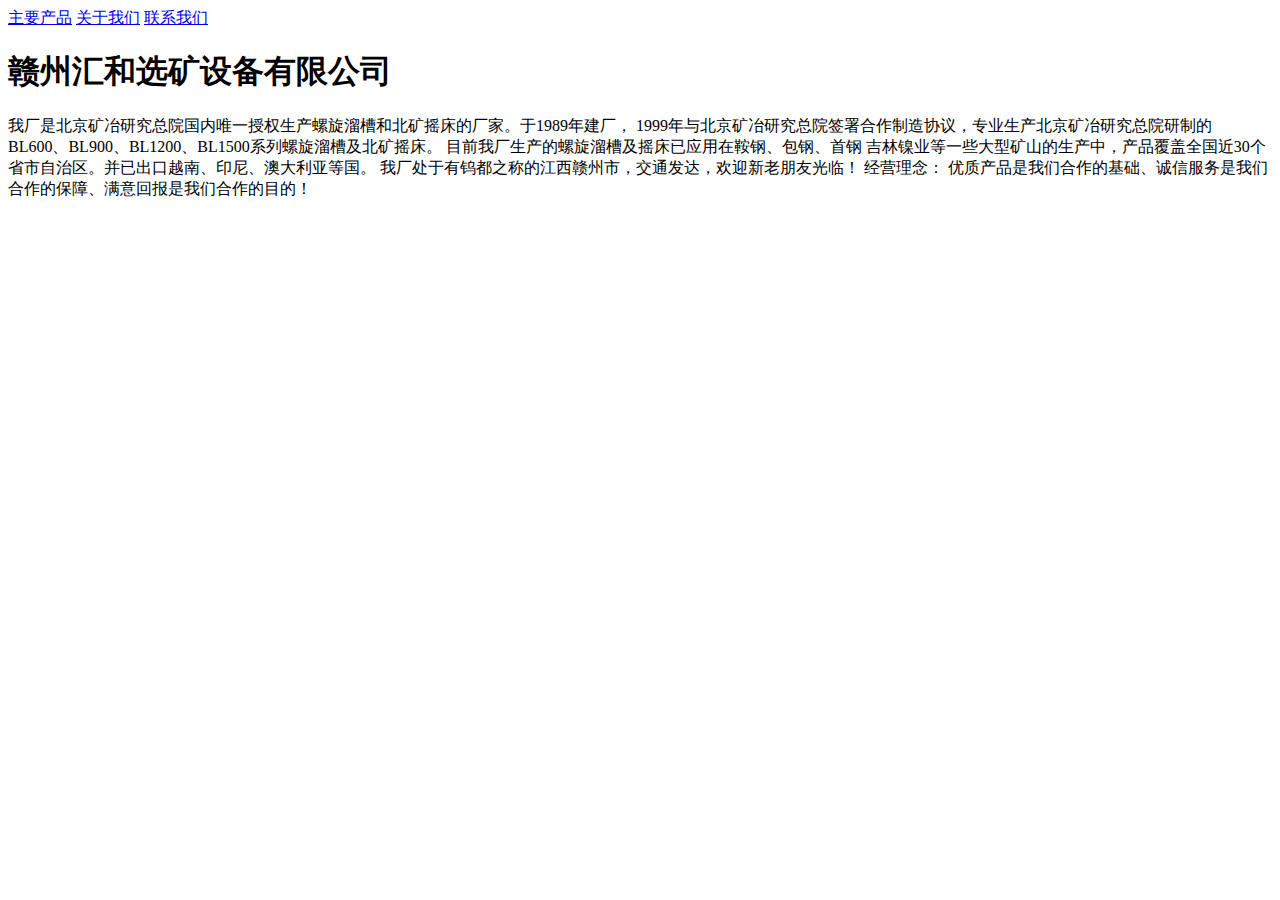
<file: index.html>
<!DOCTYPE html>
<html lang="cn" dir="ltr">
  <head>
    <meta charset="utf-8">
    <meta http-equiv="Content-Type" content="text/html; charset=gb2312">
    <meta http-equiv="Content-language" content="zh">
    <meta name="description" content="我们生产最好的BL系列螺旋溜槽">
    <link rel="icon" href="images/logo.jpg" type="image/x-icon">
    <link rel="stylesheet" href="css/style.css">
    <title>赣州汇和选矿设备有限公司</title>
  </head>
  <a href="products.html">主要产品</a>
  <a href="aboutUs.html">关于我们</a>
  <a href="contactUs.html">联系我们</a>
  <body>
    <h1>赣州汇和选矿设备有限公司</h1>
    <p>我厂是北京矿冶研究总院国内唯一授权生产螺旋溜槽和北矿摇床的厂家。于1989年建厂， 1999年与北京矿冶研究总院签署合作制造协议，专业生产北京矿冶研究总院研制的BL600、BL900、BL1200、BL1500系列螺旋溜槽及北矿摇床。 目前我厂生产的螺旋溜槽及摇床已应用在鞍钢、包钢、首钢 吉林镍业等一些大型矿山的生产中，产品覆盖全国近30个省市自治区。并已出口越南、印尼、澳大利亚等国。 我厂处于有钨都之称的江西赣州市，交通发达，欢迎新老朋友光临！
经营理念： 优质产品是我们合作的基础、诚信服务是我们合作的保障、满意回报是我们合作的目的！</p>

  </body>
</html>
</file>
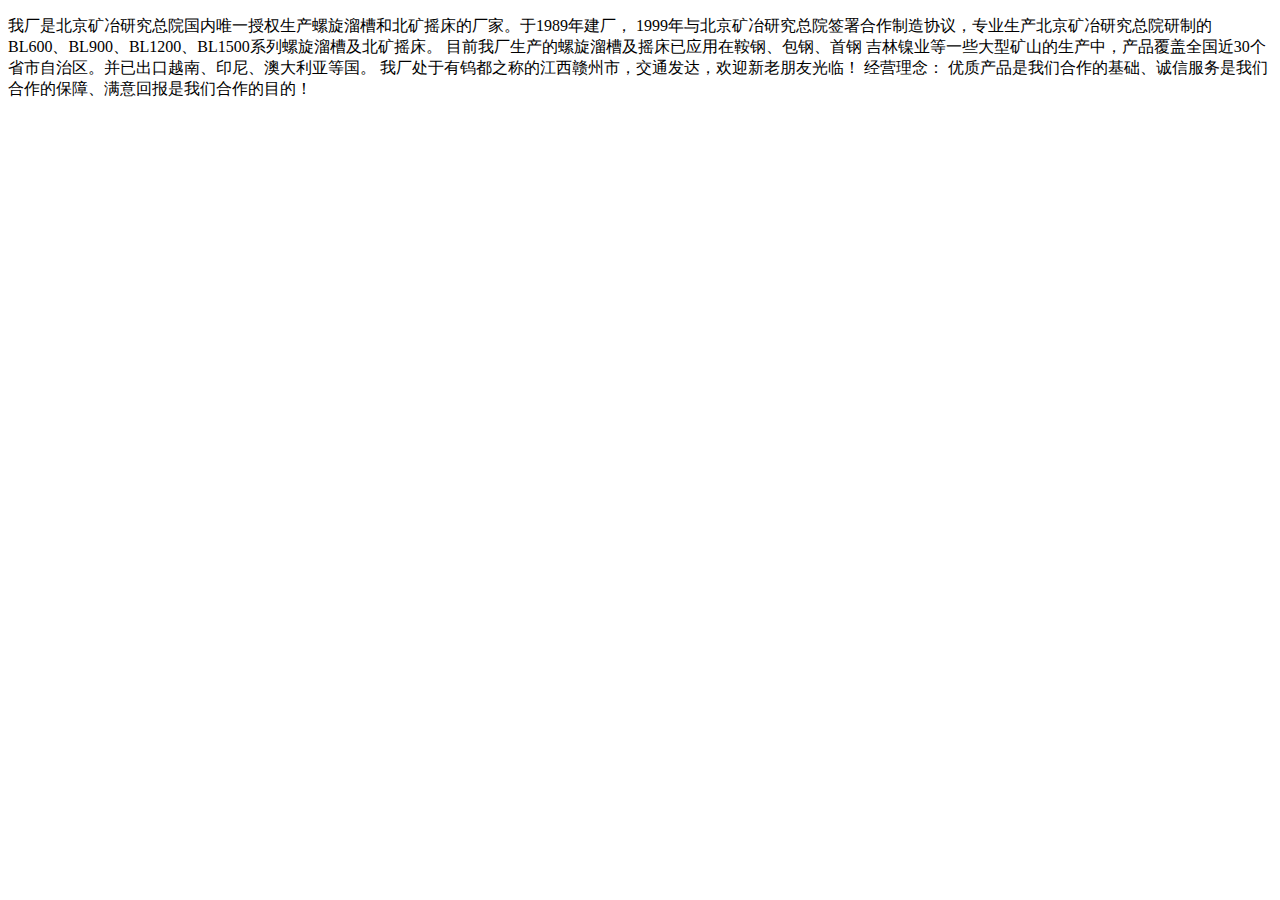
<file: aboutUs.html>
<!DOCTYPE html>
<html lang="cn" dir="ltr">
  <head>
    <meta charset="utf-8">
    <link rel="icon" href="images/logo.jpg" type="image/x-icon">
    <link rel="stylesheet" href="css/style.css">
    <title>关于我们</title>
  </head>
  <body>
    <p>我厂是北京矿冶研究总院国内唯一授权生产螺旋溜槽和北矿摇床的厂家。于1989年建厂， 1999年与北京矿冶研究总院签署合作制造协议，专业生产北京矿冶研究总院研制的BL600、BL900、BL1200、BL1500系列螺旋溜槽及北矿摇床。 目前我厂生产的螺旋溜槽及摇床已应用在鞍钢、包钢、首钢 吉林镍业等一些大型矿山的生产中，产品覆盖全国近30个省市自治区。并已出口越南、印尼、澳大利亚等国。 我厂处于有钨都之称的江西赣州市，交通发达，欢迎新老朋友光临！
经营理念： 优质产品是我们合作的基础、诚信服务是我们合作的保障、满意回报是我们合作的目的！</p>
  </body>
</html>
</file>
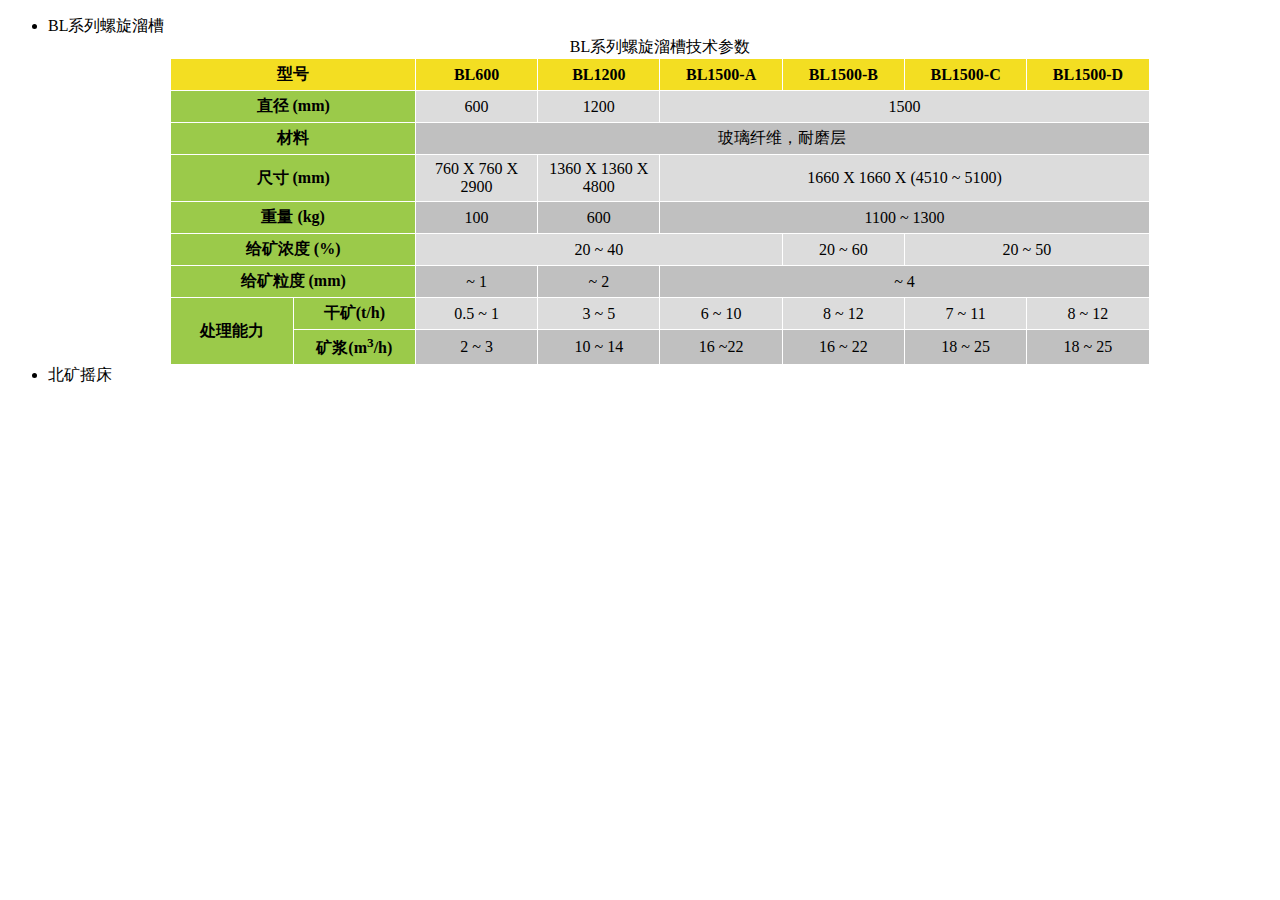
<file: products.html>
<!DOCTYPE html>
<html lang="cn" dir="ltr">

<head>
  <meta charset="utf-8">
  <title>主要产品</title>
  <link rel="stylesheet" href="css/style.css">
  <link rel="icon" href="images/logo.jpg" type="image/x-icon">
</head>

<body>
  <ul>
    <li>BL系列螺旋溜槽</li>
    <table align = 'center'>
      <caption>BL系列螺旋溜槽技术参数</caption>
      <thead>
        <tr>
          <th scope="row" colspan="2">型号</th>
          <th scope="col">BL600</th>
          <th scope="col">BL1200 </th>
          <th scope="col">BL1500-A </th>
          <th scope="col"> BL1500-B</th>
          <th scope="col">BL1500-C </th>
          <th scope="col">BL1500-D </th>
        </tr>
      </thead>
      <tbody>
      <tr>
        <th scope="row" colspan="2">直径 (mm)</th>
        <td>600</td>
        <td>1200</td>
        <td colspan="4">1500</td>
      </tr>
      <tr>
        <th scope="row" colspan="2">材料</th>
        <td colspan="6"><font size="3">玻璃纤维，耐磨层</font></td>
      </tr>
      <tr>
        <th scope="row" colspan="2">尺寸 (mm)</th>
        <td>760 X 760 X 2900</td>
        <td>1360 X 1360 X 4800</td>
        <td colspan="4">1660 X 1660 X (4510 ~ 5100)</td>
      </tr>
      <tr>
        <th scope="row" colspan="2">重量 (kg)</th>
        <td>100</td>
        <td>600</td>
        <td colspan="4">1100 ~ 1300</td>
      </tr>
      <tr>
        <th scope="row" colspan="2">给矿浓度 (%)</th>
        <td colspan="3">20 ~ 40</td>
        <td>20 ~ 60</td>
        <td colspan="2">20 ~ 50 </td>
      </tr>
      <tr>
        <th scope="row" colspan="2">给矿粒度 (mm)</th>
        <td>~ 1</td>
        <td>~ 2</td>
        <td colspan="4">~ 4</td>
      </tr>
      <tr>
        <th scope="row" rowspan="2">处理能力</th>
        <th scope="row">干矿(t/h) </th>
        <td>0.5 ~ 1</td>
        <td>3 ~ 5</td>
        <td>6 ~ 10</td>
        <td>8 ~ 12</td>
        <td>7 ~ 11</td>
        <td>8 ~ 12</td>
      </tr>
      <tr>
        <th scope="row">矿浆(m<sup>3</sup>/h)</th>
        <td>2 ~ 3</td>
        <td>10 ~ 14</td>
        <td>16 ~22</td>
        <td>16 ~ 22</td>
        <td>18 ~ 25</td>
        <td>18 ~ 25</td>
      </tr>
      </tbody>
    </table>
    <li>北矿摇床</li>
  </ul>
</body>

</html>
</file>
<file: css/style.css>
table{
  table-layout: fixed;
  width: 80%;
  border: 1px solid grey;
  border-collapse: collapse;
  text-align: center;
}
thead th:nth-child(1) {
  width: 25%;
}

th, td {
  padding: 5px;
  border: 1px solid white;
}
 tbody th{
   background-color: #9BCA4A;
 }
 thead th {
  background-color: #F3DE22	;
}
tbody tr:nth-child(odd) {
  background-color: #DCDCDC;
}
tbody tr:nth-child(even) {
  background-color: #C0C0C0;
}
</file>
